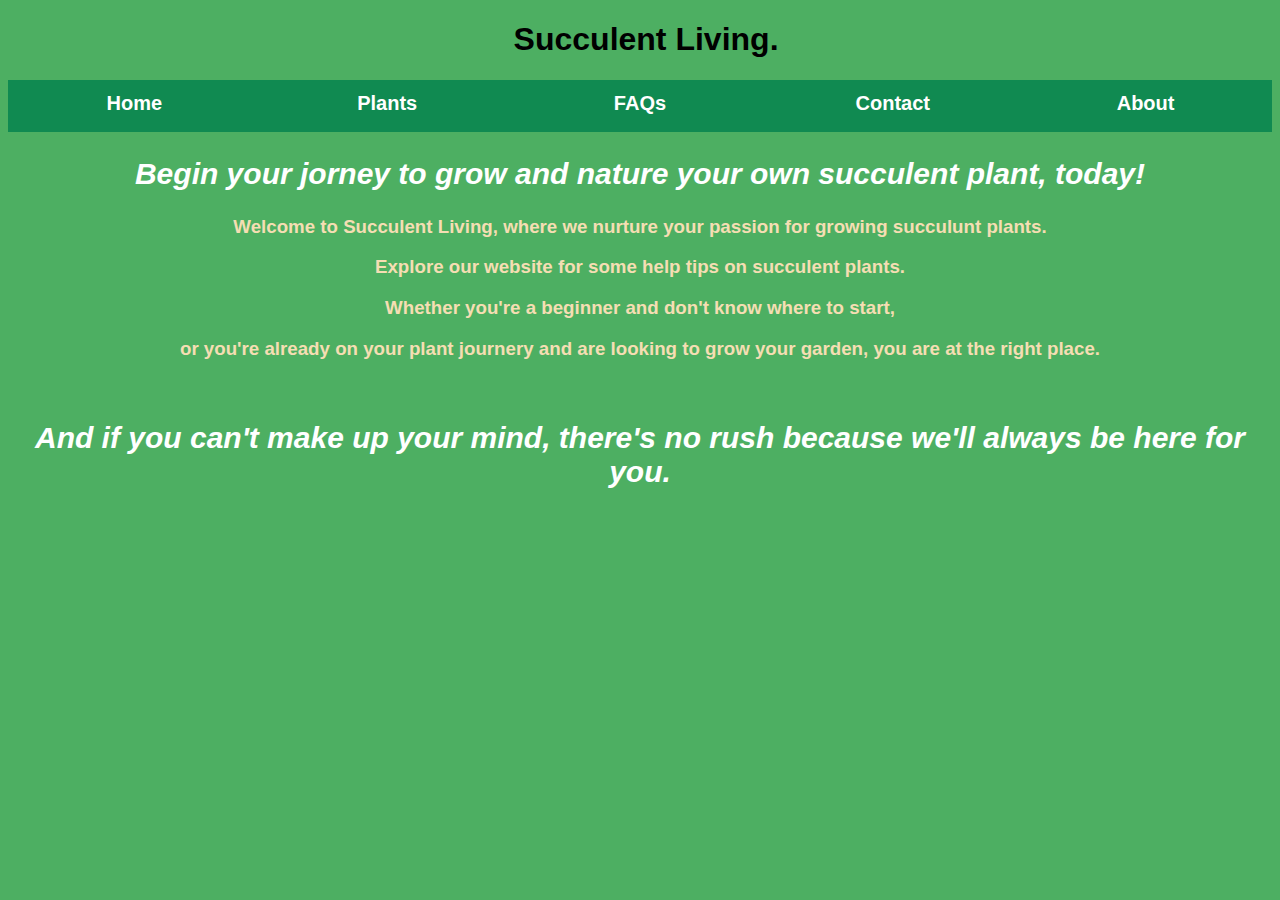
<file: index.html>
<!DOCTYPE html>
<html>
<head>
    
    <link rel="stylesheet" href = "succulentstyle.css">
</head>

<body> 
    <h1>Succulent Living.</h1>
    <div id="menu">
        <a href="index.html">Home</a>
        <a href="plants.html">Plants</a>
        <a href="faqs.html">FAQs</a>
        <a href="contact.html">Contact</a>
        <a href="about.html">About</a>
    </div>
   <h2>Begin your jorney to grow and nature your own succulent plant, today!</h2>
   
   <h3>Welcome to Succulent Living, where we nurture your passion for growing succulunt plants.</h3>
   <h3>Explore our website for some help tips on succulent plants.</h3>
   <h3>Whether you're a beginner and don't know where to start,</h3>
    <h3> or you're already on your plant journery and  are looking to grow your garden, you are at the right place.
   </h3>
    <br/>
   <h2>And if you can't make up your mind, there's no rush because we'll always be here for you.</h2>
</body>

</html>
</file>
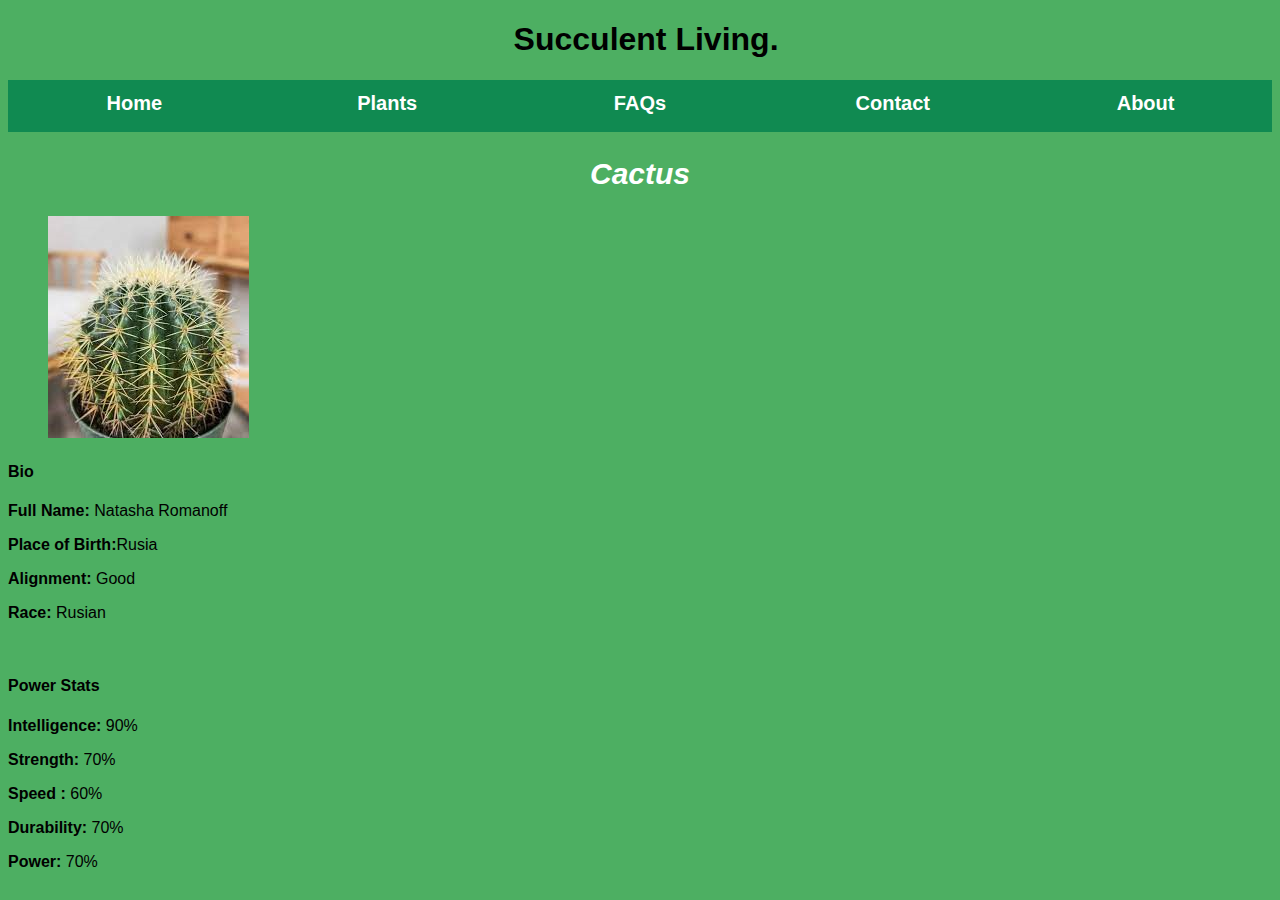
<file: cactus.html>
<!DOCTYPE html>
<html>
<head>
   <link rel="stylesheet" href="succulentstyle.css">   
</head>

<body>
    <h1>Succulent Living.</h1>
    <div id="menu">
        <a href="index.html">Home</a>
        <a href="plants.html">Plants</a>
        <a href="faqs.html">FAQs</a>
        <a href="contact.html">Contact</a>
        <a href="about.html">About</a>
    </div>
    
     <h2>Cactus</h2>
     <div class="full-info-box">
        <img src = "images/golden-barrel-cactus.jpg" />
     
     <h4>Bio</h4>
     <p><b>Full Name:</b> Natasha Romanoff</p>
     <p><b>Place of Birth:</b>Rusia</p>
     <p><b>Alignment:</b> Good</p>
     <p><b>Race:</b> Rusian</p>
      <br/>
      <h4>Power Stats</h4>
      <p><b>Intelligence:</b> 90% </p>
      <p><b> Strength:</b> 70%</p>
      <p><b>Speed :</b> 60%</p>
      <p><b>Durability:</b> 70%</p>
      <p><b> Power:</b> 70%</p>
     </div>
      
</body>
</html>
</file>
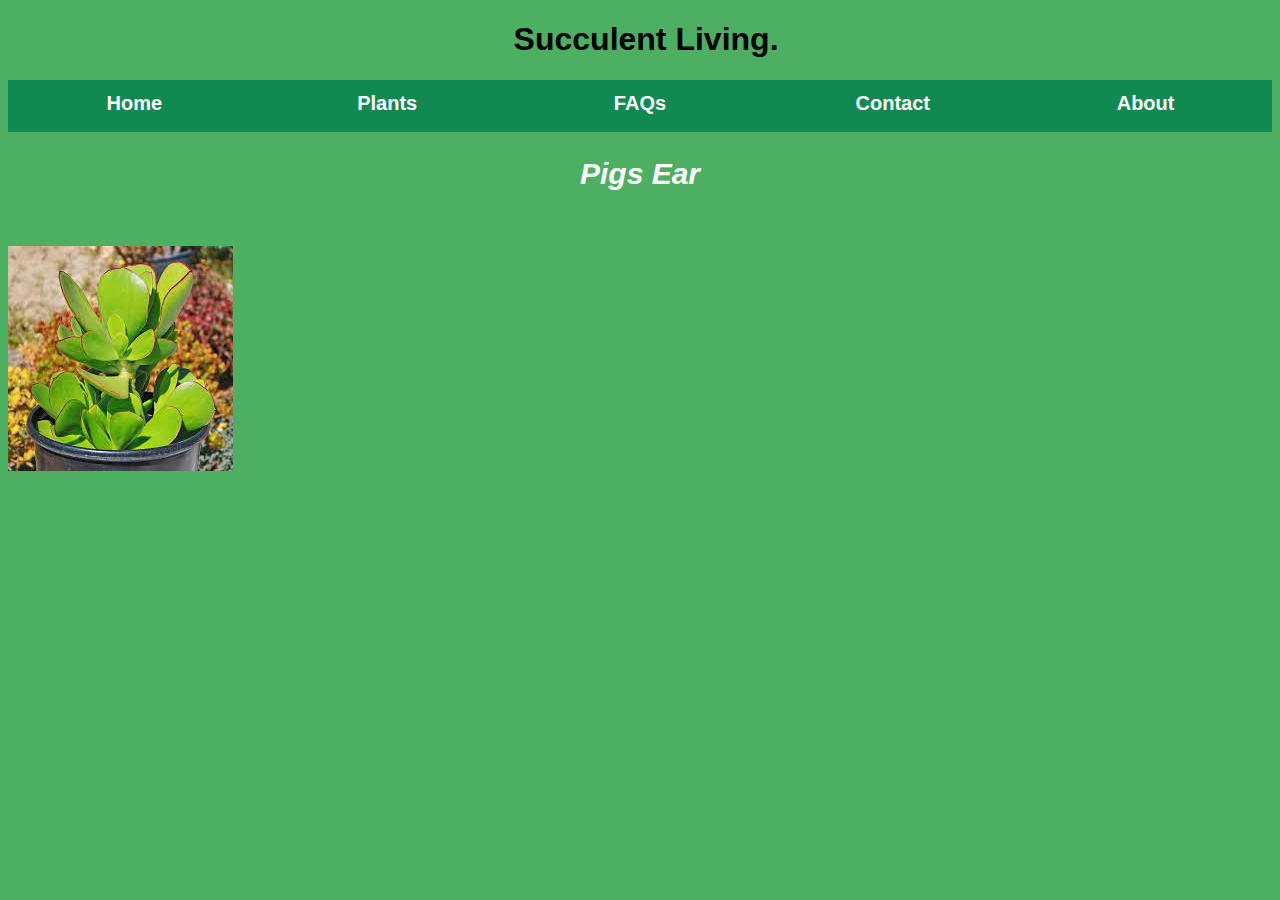
<file: pigsear.html>
<!DOCTYPE html>
<html>
<head>
   <link rel="stylesheet" href="succulentstyle.css">   
</head>

<body>
     <h1>Succulent Living.</h1>
    <div id="menu">
        <a href="index.html">Home</a>
        <a href="plants.html">Plants</a>
        <a href="faqs.html">FAQs</a>
        <a href="contact.html">Contact</a>
        <a href="about.html">About</a>
    </div>
    
     <h2>Pigs Ear</h2>
     <div class="gallery">
        <img src = "images/pigsear.jpg" />
     </div>
</body>
</html>
</file>
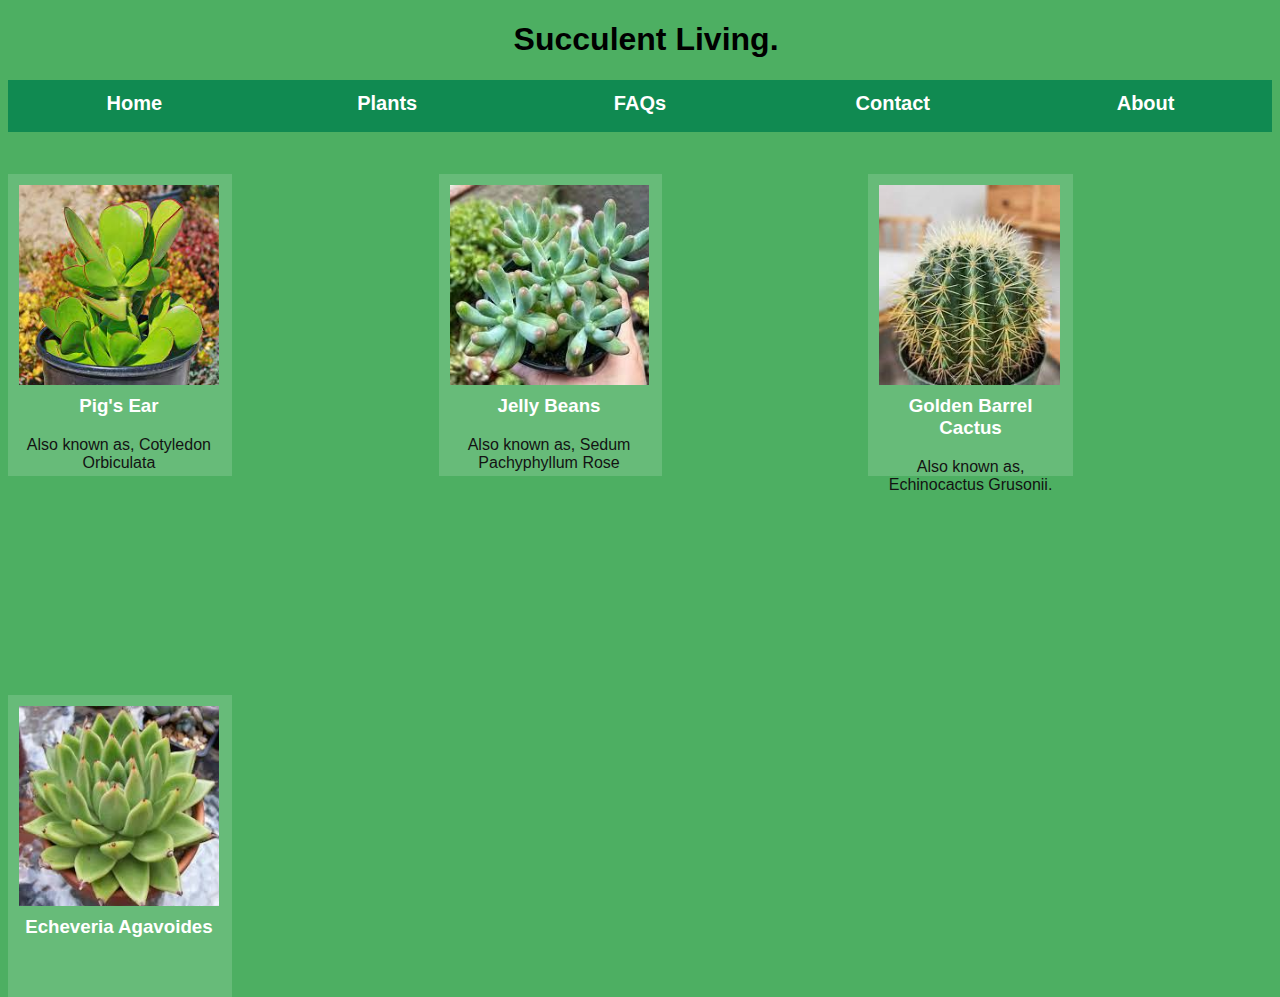
<file: plants.html>
<!DOCTYPE html>
<html>
<head>
    <link rel="stylesheet" href = "succulentstyle.css">
</head>
<body>
     <h1>Succulent Living.</h1>
    <div id="menu">
        <a href="index.html">Home</a>
        <a href="plants.html">Plants</a>
        <a href="faqs.html">FAQs</a>
        <a href="contact.html">Contact</a>
        <a href="about.html">About</a>
    </div>

   <div class="gallery">
    <div class="image-container">
    <a class="info-box" href="pigsear.html">
    <img src="images/pigsear.jpg"/>
    <h3>Pig's Ear</h3>
    <p>Also known as, Cotyledon Orbiculata</p>
    </a>

    <a class="info-box" href="jellybeans.html">
    <img src="images/jellybeans.jpg"/>
    <h3>Jelly Beans</h3>
    <p>Also known as, Sedum Pachyphyllum Rose</p>
    </a>

     <a class="info-box" href="cactus.html">
    <img src="images/golden-barrel-cactus.jpg"/>
    <h3>Golden Barrel Cactus</h3>
    <p>Also known as, Echinocactus Grusonii.</p>
    </a>

     <a class="info-box" href="echeveria.html">
    <img src="images/echeveria agavoides.jpg"/>
    <h3>Echeveria Agavoides</h3>
    <p></p>
    </a>
    
    </div>

   </div>  
</body>
</html>
</file>
<file: succulentstyle.css>
h1 {
    font-family: 'Gill Sans', 'Gill Sans MT', Calibri, 'Trebuchet MS', sans-serif;
    padding-left: 40%;
}



h2{
    font-family: 'Gill Sans', 'Gill Sans MT', Calibri, 'Trebuchet MS', sans-serif;
    text-align: center;
    font-size: 30px;
    color: white;
    font-style: italic;
}



h3{
    font-family: 'Gill Sans', 'Gill Sans MT', Calibri, 'Trebuchet MS', sans-serif;
    text-align: center;
    color: wheat;
    
}

#menu {
    width: 100%;
    height: 40px;
    background-color: rgb(16, 138, 81);
    padding-top: 12px;
}

#menu a{
    text-align: center;
    float: left;
    color: #ffffff;
    font-family: 'Gill Sans', 'Gill Sans MT', Calibri, 'Trebuchet MS', sans-serif;
    font-size: 20px;
    text-decoration: none;
    font-weight: 800;
    width: 20%;

   

}

#menu a:hover{
    color: rgb(77, 175, 98);
}

body {
    background-color: rgb(77, 175, 98);
    font-family: 'Gill Sans', 'Gill Sans MT', Calibri, 'Trebuchet MS', sans-serif;
}

/*=======GALLERY=======*/
.gallery{
    padding-top: 30px;
}





/*=========info box=========*/
.info-box{
    text-decoration:none ;
    background: rgba(255, 255, 255, .15);
    width: 100%;
    height: 300px;
    display: block;
    margin: auto;
    margin-top: 12px;
    padding: 1px;
}

.info-box img{
    height: 200px;
    margin: 10px;
    float: left;
}

.info-box h3{
font-family: 'Gill Sans', 'Gill Sans MT', Calibri, 'Trebuchet MS', sans-serif;
color: #ffffff;
width: 90%;
padding-left: 10px;
text-align: center;
}

.info-box p{
    width: 90%;
    color: #131313;
    text-align: center;
    padding-left: 10px;
}

/*========IMAGE CONTAINER=====*/

.image-container{
    display: grid;
    grid-template-columns: repeat(3, 1fr);
    gap: 33%;
    width: 50%;
}

.full-info-box img{
    padding-left: 40px;
    padding-left: 40px;
}
</file>
